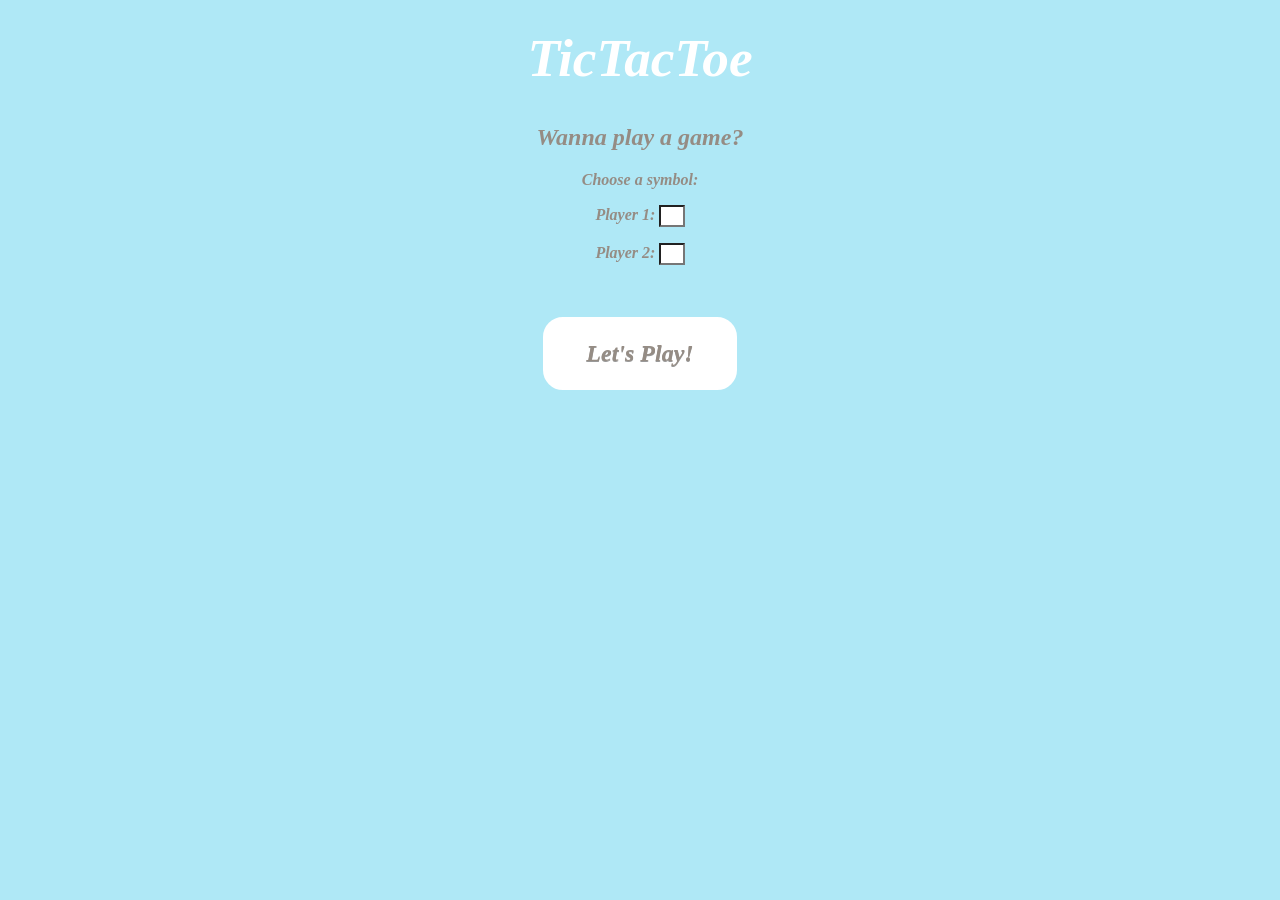
<file: src/main/resources/index.html>
<html>
	<head>
		<meta http-equiv="Content-type" content="text/html;charset=UTF-8" />
		<title>TicTacToe</title>
		<link rel="stylesheet" type="text/css" href="style.css">
		<script type="text/javascript">
			function show(target) {
	   		 	document.getElementById(target).style.display = 'block';
			}

			function hide(target) {
	    		document.getElementById(target).style.display = 'none';	
			}
		</script>
	</head>
	<body onload="hide('tafla')">
		<h1>TicTacToe</h1>
		<h2> Wanna play a game? </h2>

		<form>
			<p>Choose a symbol:</p>
			<p>Player 1: <input type="text" name="player1" class="symbolchoose"></p> 
			<p>Player 2: <input type="text" name="player2" class="symbolchoose"></p>
			<br><br>
			<div id="takki"  onclick="show('tafla'); hide('takki')">
				<input type="submit" value="Let's Play!" class="letsplay" onclick="">
			</div>
		</form>
		<div id="tafla" onload="hide('tafla')">
		<table class="tttboard">
 			 <tr>
    			<td><button id="1"></button></td>
    			<td><button id="2"></button></td> 
    			<td><button id="3"></button></td>
  			</tr>
  			<tr>
    		<tr>
    			<td><button id="4"></button></td>
    			<td><button id="5"></button></td> 
    			<td><button id="6"></button></td>
  			</tr>
  			<tr>
    			<td><button id="7"></button></td>
    			<td><button id="8"></button></td> 
    			<td><button id="9"></button></td>
  			</tr>
		</table
		</div>
	</body>
</html>
</file>
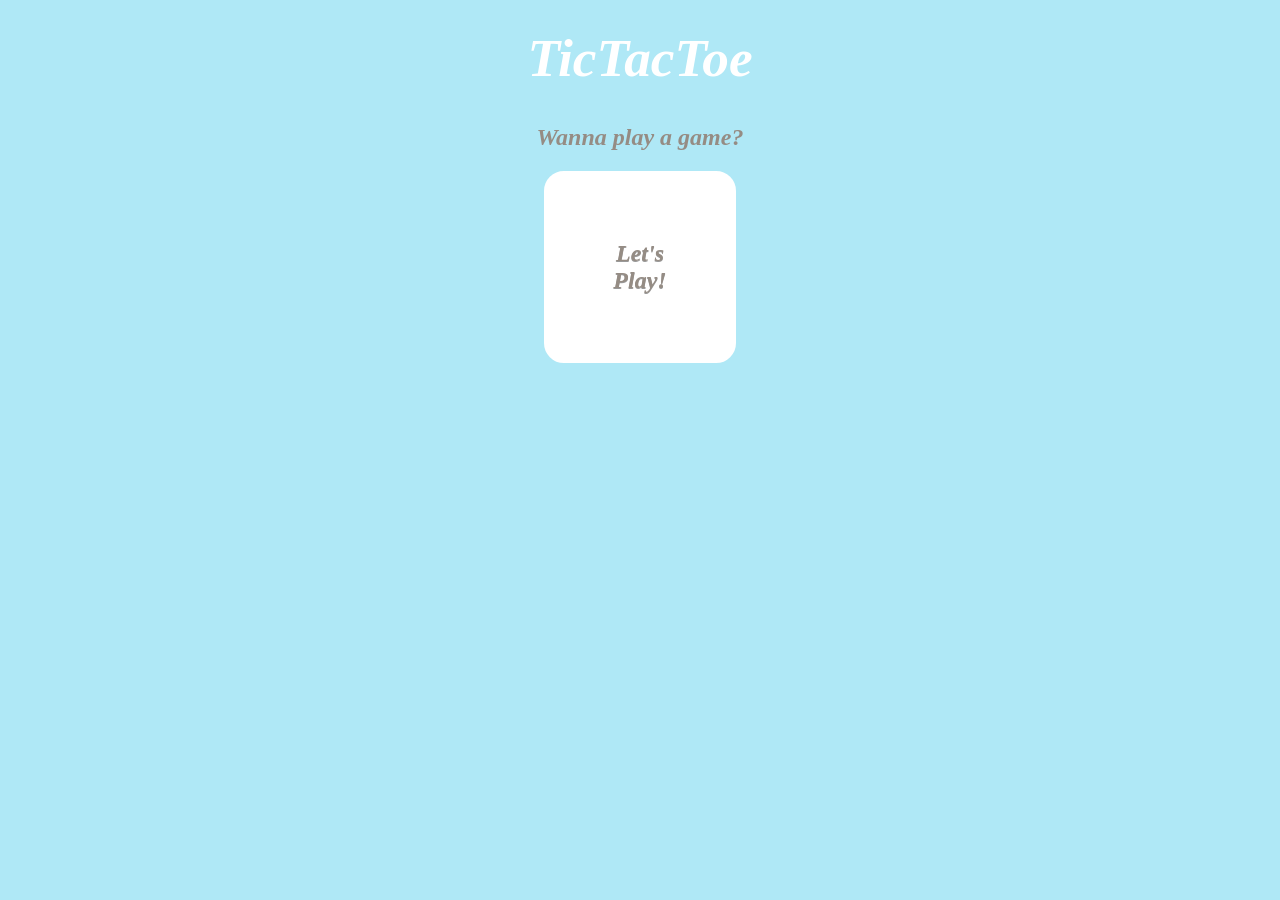
<file: src/main/resources/public/index.html>
<!DOCTYPE html>
<html>
	<head>
		<meta http-equiv="Content-type" content="text/html;charset=UTF-8" />
		<title>TicTacToe</title>
		<link rel="stylesheet" type="text/css" href="style.css">
	</head>
	<body>
		<h1>TicTacToe</h1>

		<script src="https://ajax.googleapis.com/ajax/libs/jquery/1.11.1/jquery.min.js"></script>
		<script>
		$(document).ready(function(){
			$("#tafla").hide();
  		  $("#takki").click(function(){
  			$("#tafla").show();
			$("#takki").hide();
  		  });

		  $("#tafla button").click(function(){
			  var btnID = this.id;
			  var url = "id/" + $(this).attr('id');
			  $("#" + btnID).addClass("player1");
			   $.ajax( {
				type: "GET",
				contentType: "application/json; charset=utf­8", 
				url: url,
				data: "id=" + btnID,
				dataType: "json",
				success: function( btnID ) {
					alert( "GREAT SUCCESS" );;
				},
				error : function( xhr, err ) {
					// Note: just for debugging purposes! 
					alert( "ERROR ")
				}
			   })
		  })
		});
		</script>
		<div id="takki">
			<h2> Wanna play a game? </h2>
			<button class="letsplay">Let's Play!</button>
		</div>
		<div id="tafla">
		<table class="tttboard">
 			 <tr>
    			<td><button id="1"></button></td>
    			<td><button id="2"></button></td> 
    			<td><button id="3"></button></td>
  			</tr>
  			<tr>
    		<tr>
    			<td><button id="4"></button></td>
    			<td><button id="5"></button></td> 
    			<td><button id="6"></button></td>
  			</tr>
  			<tr>
    			<td><button id="7"></button></td>
    			<td><button id="8"></button></td> 
    			<td><button id="9"></button></td>
  			</tr>
		</table>
		</div>
	</body>
</html>
</file>
<file: src/main/resources/style.css>
* {
	font-family: 'Lobster';
	color: #958C84;
	text-align: center;
	font-style: italic;
	font-weight: bold;
	background-color: #afe8f6;
}

table {
	margin-right: auto;
	margin-left: auto;
    border-collapse: collapse;
    border: hidden;
}

td {
    border: 4px solid black;

}

.symbolchoose {
	width: 2%;
	font-size: 10pt;
	background-color: white;
}

h1 {
	color: white;
	font-size: 40pt;
	margin-top: 20pt;
}

button {
    width: 8em;  
    height: 8em;
    border-color: #afe8f6;
    border: hidden;
}

.letsplay {
   border: 3px solid white;
   background: #ffffff;
   padding: 20px 40px;
   -webkit-border-radius: 20px;
   -moz-border-radius: 20px;
   border-radius: 20px;
   text-shadow: rgba(0,0,0,.4) 0 1px 0;
   color: #958c84;
   font-size: 24px;
   text-decoration: none;
   vertical-align: middle;
}

.letsplay:hover {
   background: #958c84;
   color: #ffffff;
   border: border: 1px solid #958c84;
   }
</file>
<file: src/main/resources/public/style.css>
* {
	font-family: 'Lobster';
	color: #958C84;
	text-align: center;
	font-style: italic;
	font-weight: bold;
	background-color: #afe8f6;
}

table {
	margin-right: auto;
	margin-left: auto;
    border-collapse: collapse;
    border: hidden;
}

td {
    border: 4px solid black;

}

.symbolchoose {
	width: 2%;
	font-size: 10pt;
	background-color: white;
}

h1 {
	color: white;
	font-size: 40pt;
	margin-top: 20pt;
}

button {
    width: 8em;  
    height: 8em;
    border-color: #afe8f6;
    border: hidden;
}

.letsplay {
   border: 3px solid white;
   background: #ffffff;
   padding: 20px 40px;
   -webkit-border-radius: 20px;
   -moz-border-radius: 20px;
   border-radius: 20px;
   text-shadow: rgba(0,0,0,.4) 0 1px 0;
   color: #958c84;
   font-size: 24px;
   text-decoration: none;
   vertical-align: middle;
}

.letsplay:hover {
   background: #958c84;
   color: #ffffff;
   border: border: 1px solid #958c84;
   }
</file>
